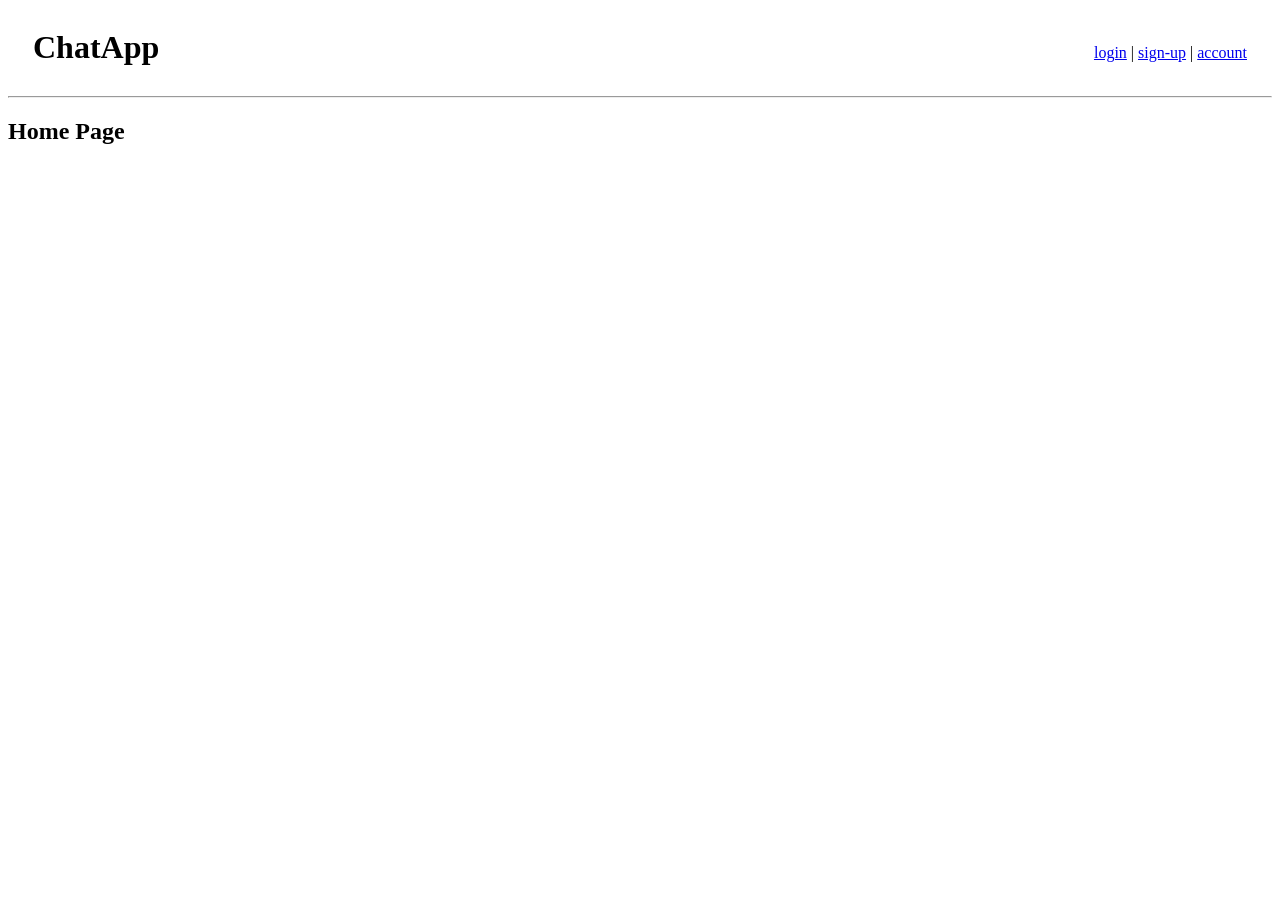
<file: public/index.html>
<!DOCTYPE html>
<html lang="en">
<head>
    <meta charset="UTF-8">
    <meta name="viewport" content="width=device-width, initial-scale=1.0">
    <title>Home</title>
    <link rel="stylesheet" href="/public/css/style.css">
</head>
<body>
    <script src="/public/js/main.js"></script>
    <h2>Home Page</h2>
</body>
</html>
</file>
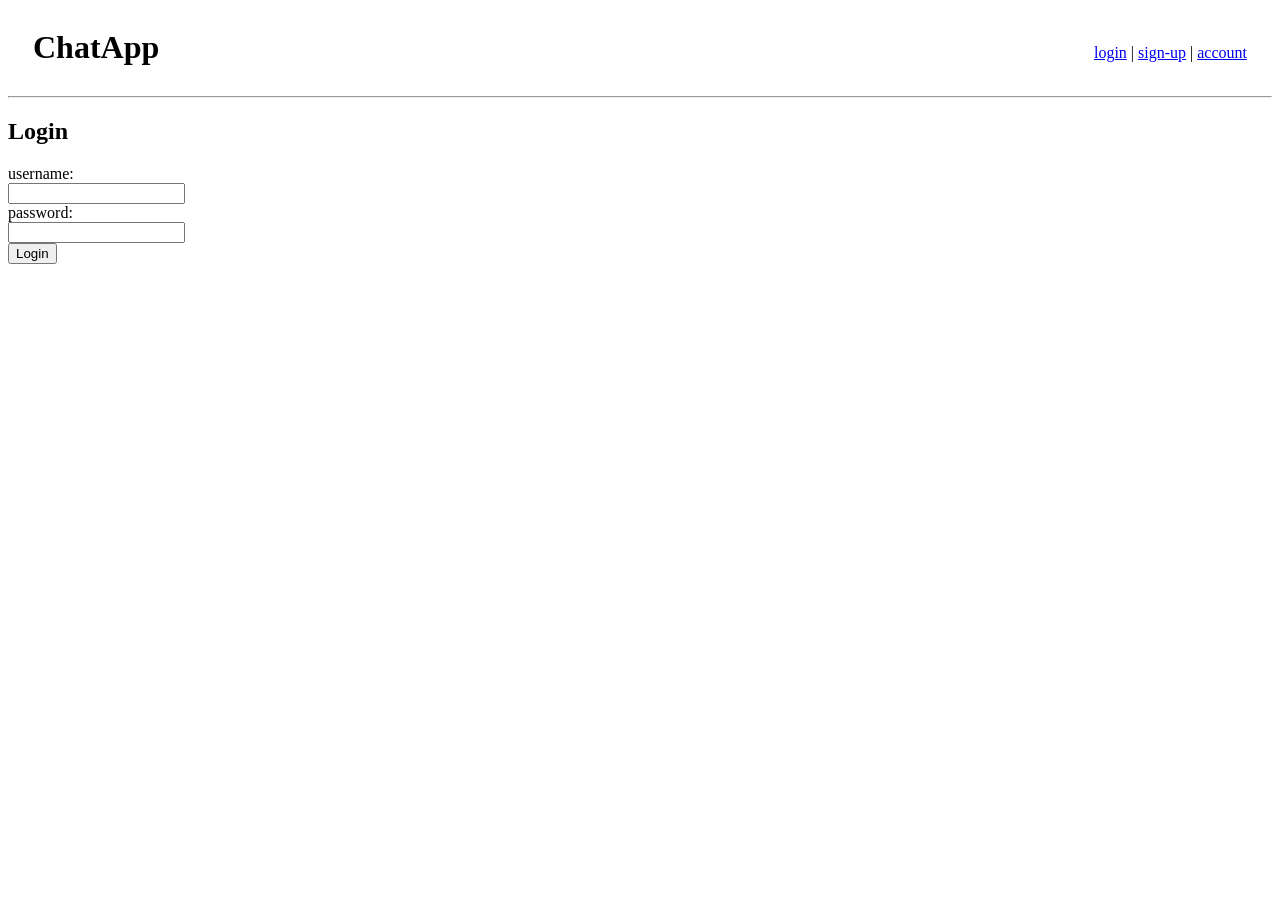
<file: public/login.html>
<!DOCTYPE html>
<html lang="en">
<head>
    <meta charset="UTF-8">
    <meta name="viewport" content="width=device-width, initial-scale=1.0">
    <title>Login</title>
    <link rel="stylesheet" href="/public/css/style.css">

    
</head>
<body>
    <script src="/public/js/main.js"></script>
    <h2>Login</h2>
    <form action="" method="POST">
        <label for="input_username">username:</label><br>
        <input type="text", id="input_username"><br>
        <label for="input_password">password:</label><br>
        <input type="text", id="input_password"><br>
        <button id="login_btn">Login</button>
    </form>
</body>
</html>
</file>
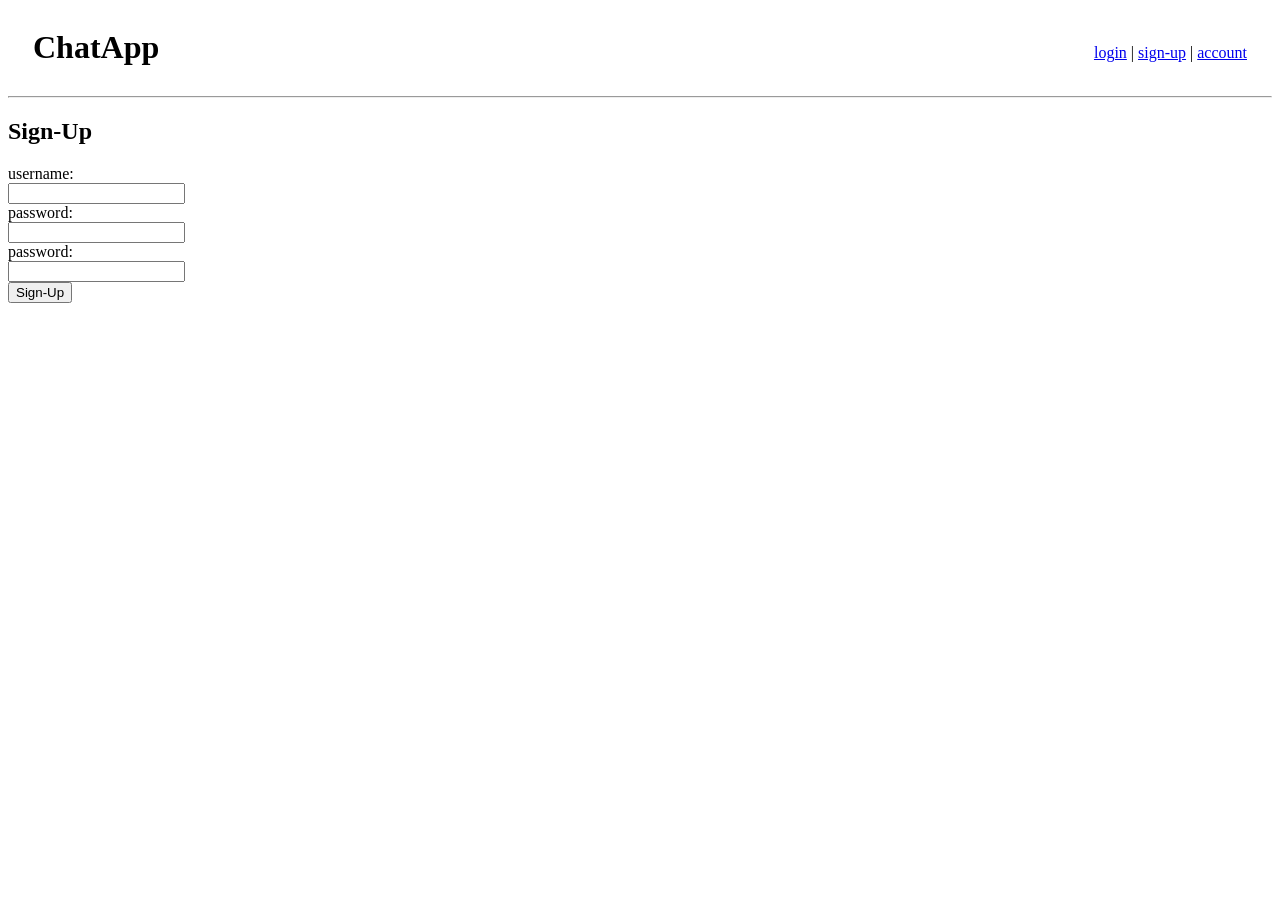
<file: public/sign-up.html>
<!DOCTYPE html>
<html lang="en">
<head>
    <meta charset="UTF-8">
    <meta name="viewport" content="width=device-width, initial-scale=1.0">
    <title>Sign-Up</title>
    <link rel="stylesheet" href="/public/css/style.css">

</head>
<body>
    <script src="/public/js/main.js"></script>
    <h2>Sign-Up</h2>
    <form action="" method="POST">
        <label for="input_username">username:</label><br>
        <input type="text", id="input_username"><br>
        <label for="input_password1">password:</label><br>
        <input type="text", id="input_password1"><br>
        <label for="input_password2">password:</label><br>
        <input type="text", id="input_password2"><br>
        <button id="sign-up_btn">Sign-Up</button>
    </form>
</body>
</html>
</file>
<file: public/css/style.css>
#header_content {
    display: flex;
    flex-direction: row;
    justify-content: space-between;
    align-items: baseline;
    padding-left:25px;
    padding-right:25px;
}

#brand:hover{
    cursor: pointer;
}
</file>
